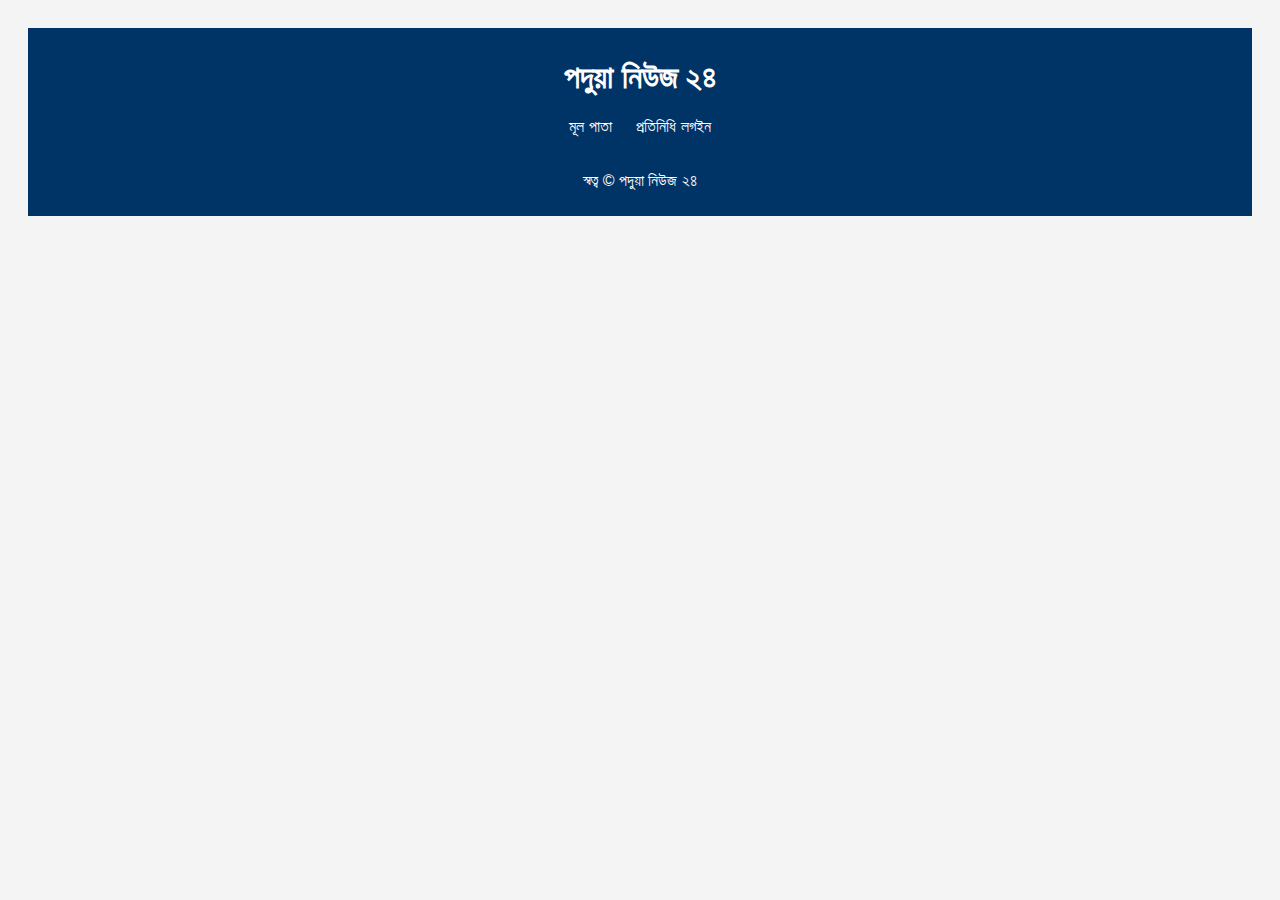
<file: index.html>
<!DOCTYPE html>
<html lang="bn">
<head>
  <meta charset="UTF-8" />
  <meta name="viewport" content="width=device-width, initial-scale=1.0" />
  <title>পদুয়া নিউজ ২৪</title>
  <link rel="stylesheet" href="style.css" />
</head>
<body>
  <header>
    <h1>পদুয়া নিউজ ২৪</h1>
    <nav>
      <a href="index.html">মূল পাতা</a>
      <a href="login.html">প্রতিনিধি লগইন</a>
    </nav>
  </header>

  <main id="news-container"></main>

  <footer>
    <p>স্বত্ব &copy; পদুয়া নিউজ ২৪</p>
  </footer>

  <script src="script.js"></script>
</body>
</html>
</file>
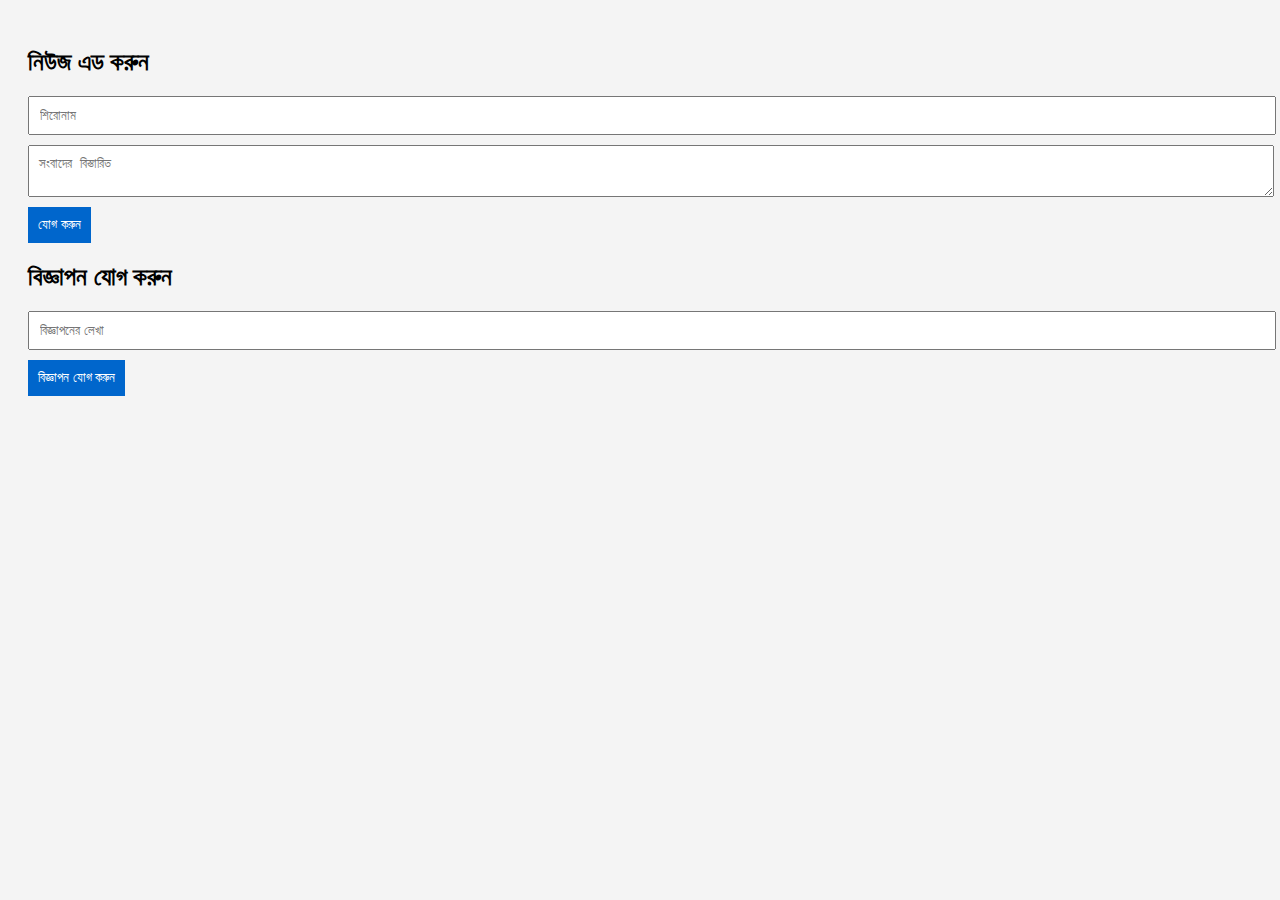
<file: dashboard.html>
<!DOCTYPE html>
<html lang="bn">
<head>
  <meta charset="UTF-8" />
  <meta name="viewport" content="width=device-width, initial-scale=1.0" />
  <title>ড্যাশবোর্ড</title>
  <link rel="stylesheet" href="style.css" />
</head>
<body>
  <h2>নিউজ এড করুন</h2>
  <form onsubmit="addNews(event)">
    <input type="text" id="title" placeholder="শিরোনাম" required />
    <textarea id="content" placeholder="সংবাদের বিস্তারিত" required></textarea>
    <button type="submit">যোগ করুন</button>
  </form>

  <h2>বিজ্ঞাপন যোগ করুন</h2>
  <form onsubmit="addAd(event)">
    <input type="text" id="adText" placeholder="বিজ্ঞাপনের লেখা" required />
    <button type="submit">বিজ্ঞাপন যোগ করুন</button>
  </form>

  <script src="script.js"></script>
</body>
</html>
</file>
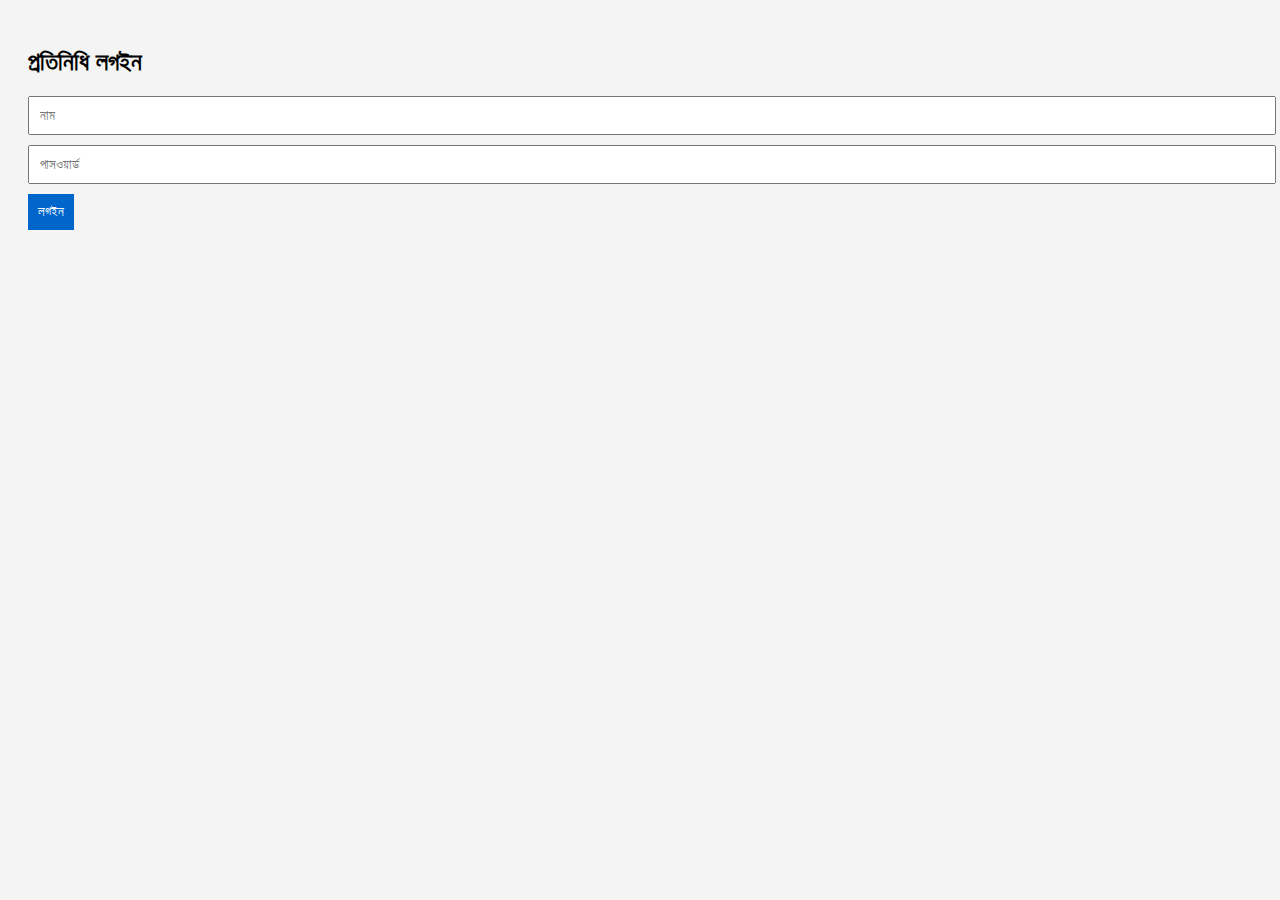
<file: login.html>
<!DOCTYPE html>
<html lang="bn">
<head>
  <meta charset="UTF-8" />
  <meta name="viewport" content="width=device-width, initial-scale=1.0" />
  <title>প্রতিনিধি লগইন</title>
  <link rel="stylesheet" href="style.css" />
</head>
<body>
  <h2>প্রতিনিধি লগইন</h2>
  <form onsubmit="login(event)">
    <input type="text" id="username" placeholder="নাম" required />
    <input type="password" id="password" placeholder="পাসওয়ার্ড" required />
    <button type="submit">লগইন</button>
  </form>
  <script src="script.js"></script>
</body>
</html>
</file>
<file: style.css>
body {
  font-family: 'Segoe UI', sans-serif;
  padding: 20px;
  background: #f4f4f4;
}
header, footer {
  background: #003366;
  color: white;
  padding: 10px;
  text-align: center;
}
nav a {
  margin: 0 10px;
  color: white;
  text-decoration: none;
}
form {
  margin: 20px 0;
}
input, textarea {
  display: block;
  margin: 10px 0;
  width: 100%;
  padding: 10px;
}
button {
  background: #0066cc;
  color: white;
  padding: 10px;
  border: none;
  cursor: pointer;
}
</file>
